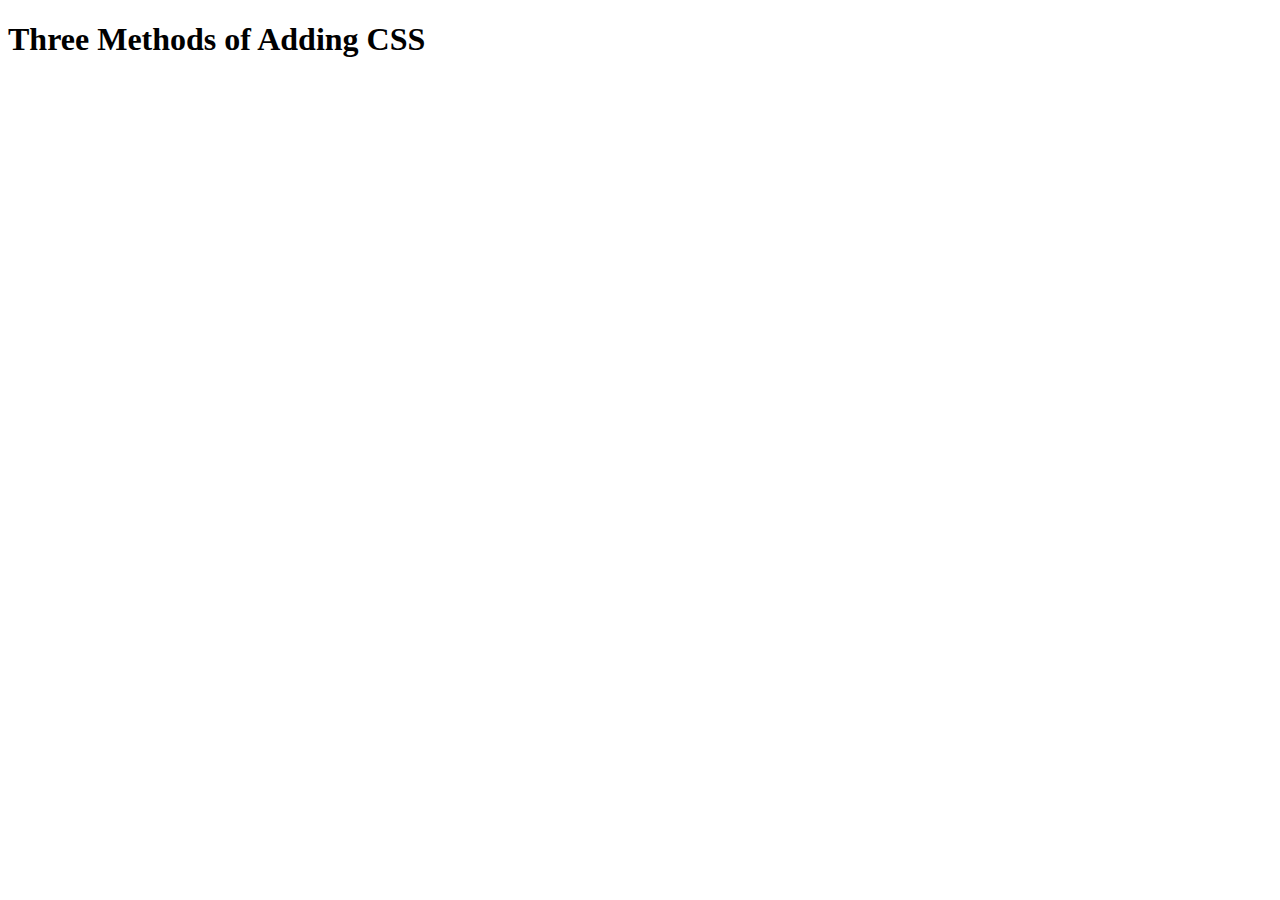
<file: Adding CSS/index.html>
<!DOCTYPE html>
<html lang="en">

<head>
  <meta charset="UTF-8">
  <title>Adding CSS</title>
</head>

<body>
  <h1>Three Methods of Adding CSS</h1>
  <!-- Create 3 Links to The 3 Webpages: inline, internal and external -->
</body>

</html>
</file>
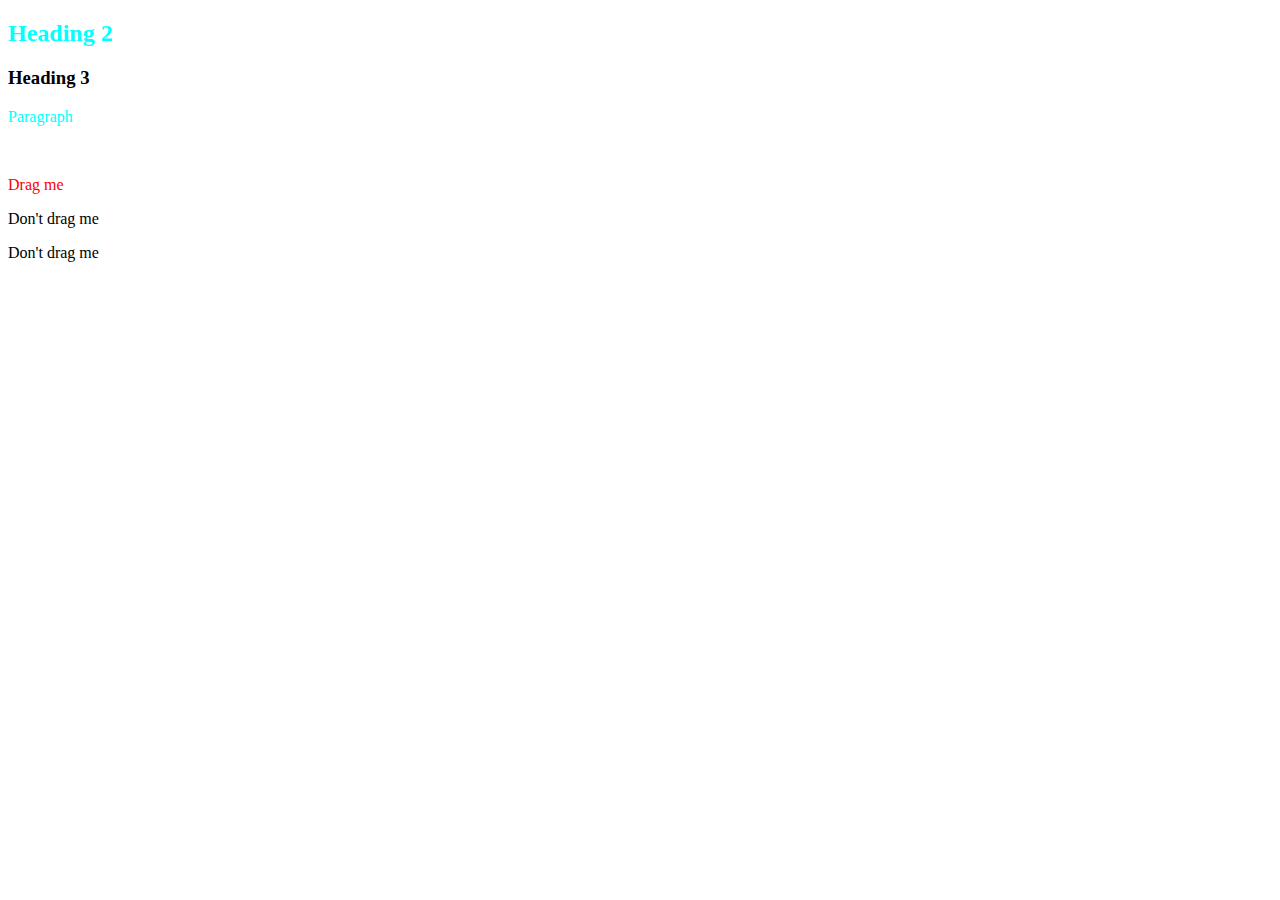
<file: Adding CSS/Class selector/index.html>
<!DOCTYPE html>
<html lang="en">
<head>
    <meta charset="UTF-8">
    <meta http-equiv="X-UA-Compatible" content="IE=edge">
    <meta name="viewport" content="width=device-width, initial-scale=1.0">
    <title>class selector</title>
    <link rel="stylesheet" href="style.css">
</head>
<body>
    <h2 class="red-text">Heading 2</h2>
    <h3>Heading 3</h3>
    <p class="red-text">Paragraph</p>
    <br>

    <p draggable="true">Drag me</p>
    <p draggable="false">Don't drag me</p>
    <p draggable="false">Don't drag me</p>

    <!-- <p draggable="true">Drag me</p> THIS WILL BE RED ON LIVE SERVER
    <p draggable="false">Don't drag me</p>
    <p draggable="false">Don't drag me</p> -->

</body>
</html>
</file>
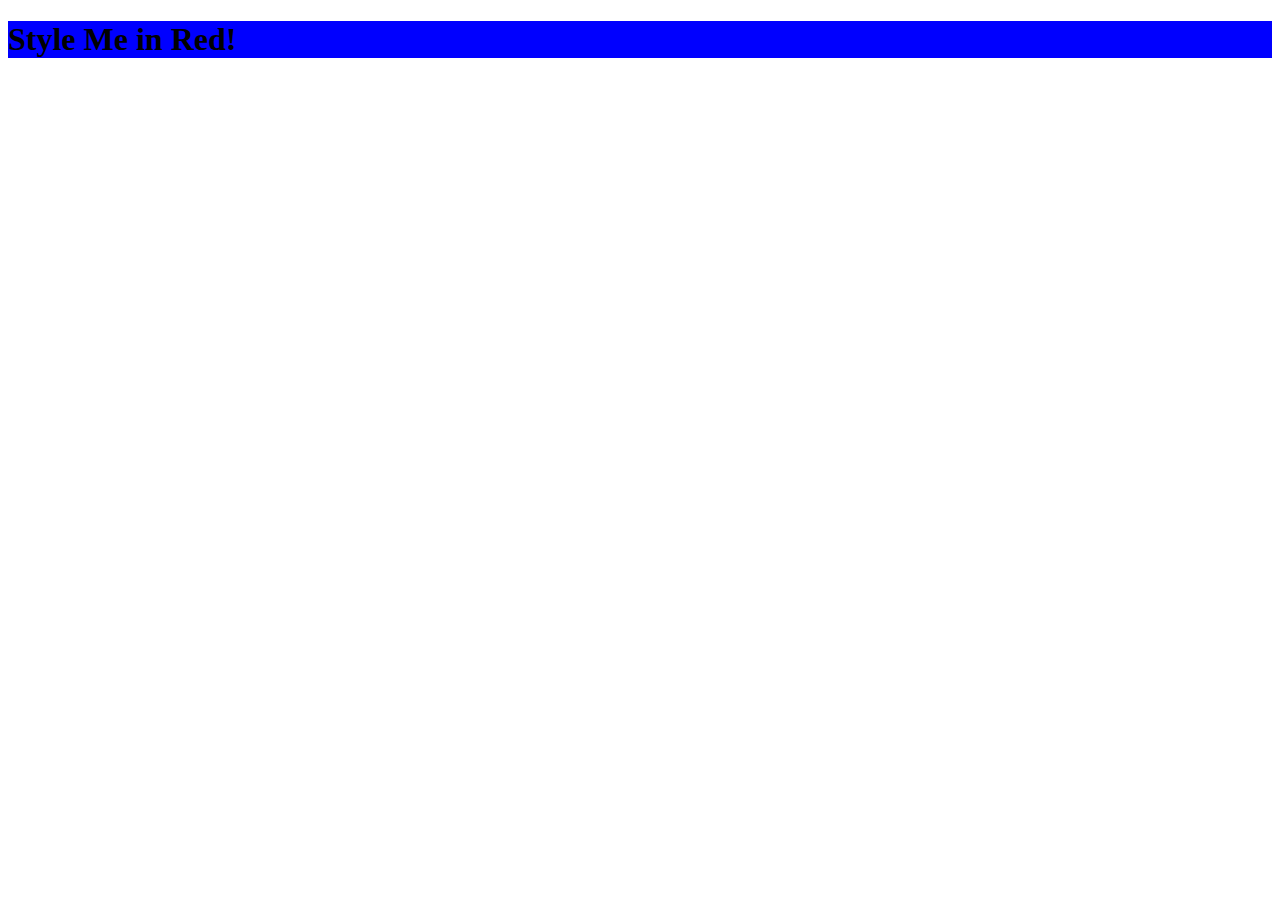
<file: Adding CSS/internal.html>
<!DOCTYPE html>
<html lang="en">

<head>
  <meta charset="UTF-8">
  <title>Internal</title>
  <style>
    h1 {background-color: blue;}
  </style>
</head>

<body>
<h1>Style Me in Red!</h1>
</body>

</html>
</file>
<file: Adding CSS/Class selector/style.css>
.red-text {
    color: aqua;
}

p[draggable="true"]{
    color: red;
}
</file>
